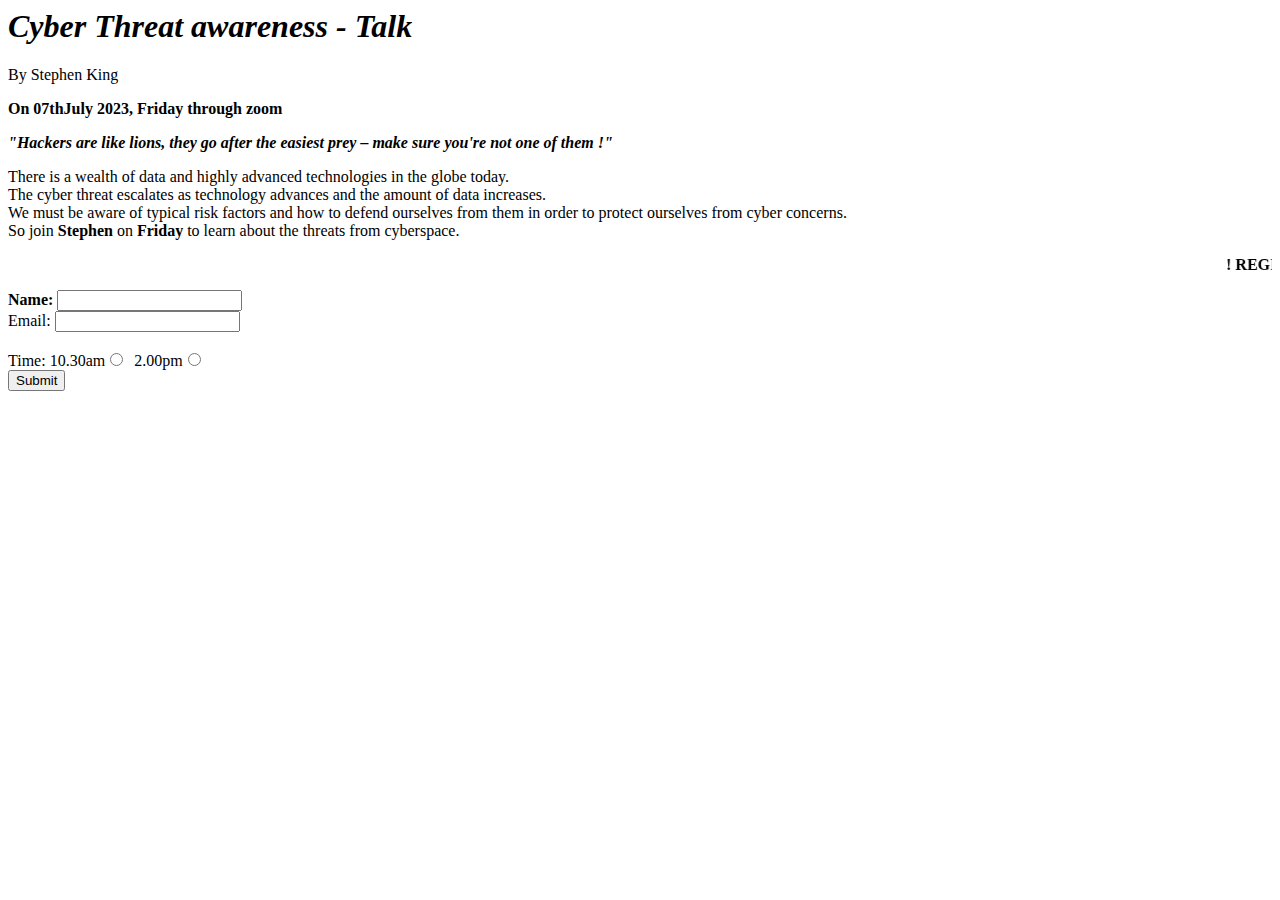
<file: page.component.html>
<body class="background-image">
    <div class="header">
      <h1><i>Cyber Threat awareness - Talk</i></h1>
      <p>By Stephen King</p>
      <p><b>On 07thJuly 2023, Friday through zoom</b></p>
    </div>
    <p id="one"><b><i>"Hackers are like lions, they go after the easiest prey – make sure you're not one of them !"</i></b></p>
    <p id="two">There is a wealth of data and highly advanced technologies in the globe today.<br> The cyber threat escalates as technology advances and the amount of data increases.<br> We must be aware of typical risk factors and how to defend ourselves from them in order to protect ourselves from cyber concerns.<br>So join<b> Stephen</b> on <b>Friday </b>to learn about the threats from cyberspace.</p>
    <p id="three"><b><marquee>! REGISTER TO GET THE ZOOM LINK BY PROVIDING THE BELOW ASKED DETAILS !</marquee></b></p>
    <div class="center-container">
    <div class="five">
    <form [formGroup]="formData" class="four" (ngSubmit)="onSubmit()">
      <label for="nameField"><b>Name: </b></label>
      <input type="text" id="nameField" name="name" formControlName="name" required autocomplete="name" required><br>
      <label for="emailField">Email: </label>
      <input type="email" id="emailField" name="email" formControlName="email" required autocomplete="email" required><br><br>
      <!--<label>Time:</label><-->
      <span>Time: </span>
      <label for="time1">10.30am<input type="radio" id="time1" name="time" value="10.30am" formControlName="time"></label>
      <label for="time2">&nbsp;2.00pm<input type="radio" id="time2" name="time" value="2.00pm" formControlName="time"></label><br>
      <!--<input type="radio" id="portion1" name="time" value="10.30am" [(ngModel)]="formData.time"><-->
      <!--<label for="portion1">10.30am&nbsp;</label><-->
      <!--<input type="radio" id="portion2" name="time" value="2.00am" [(ngModel)]="formData.time"><-->
      <!--<label for="portion2">2.00pm</label><br><-->
      <input type="submit" value="Submit" class="submit-button">
    </form>
    </div>
  </div>
</body>
</file>
